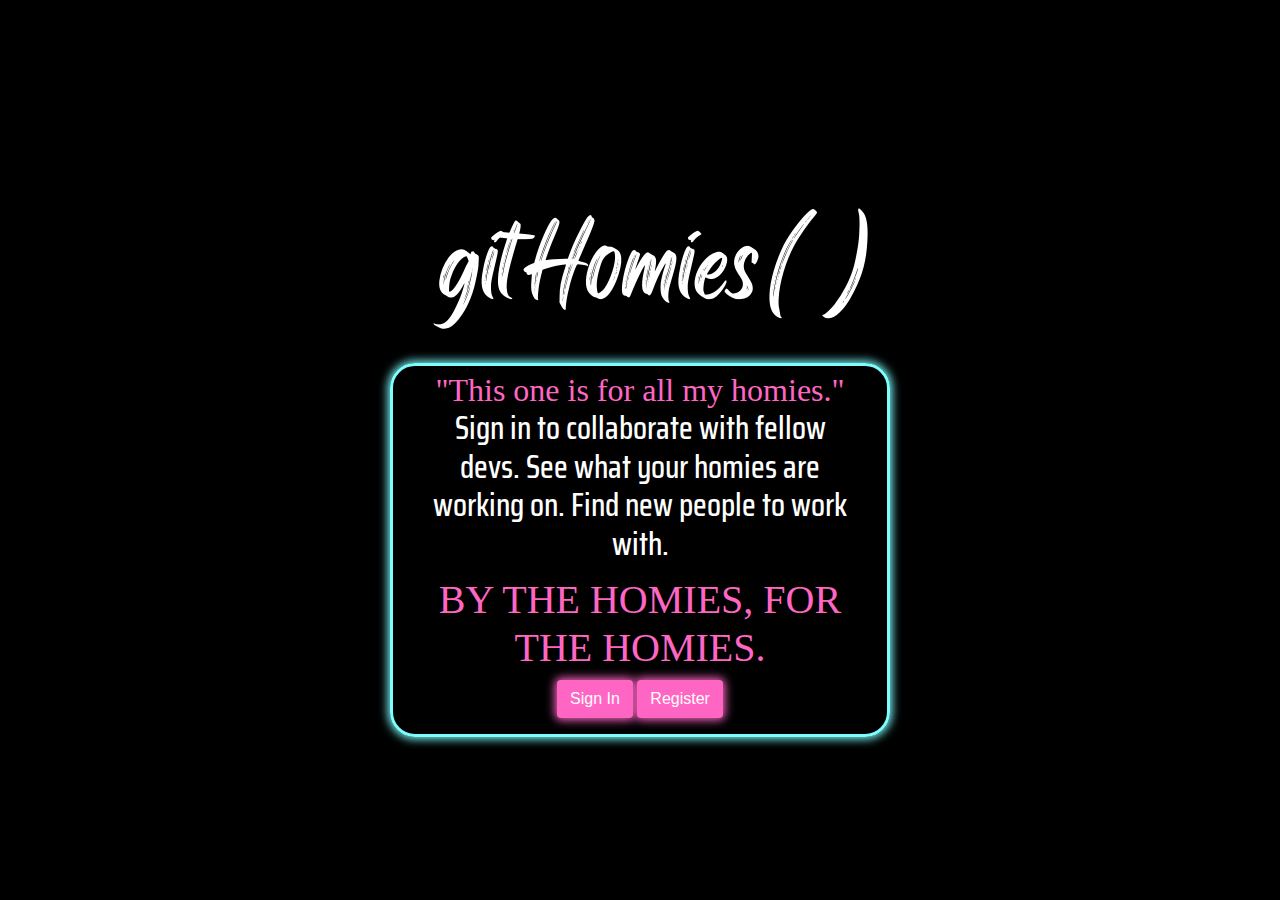
<file: index.html>
<html lang="en">

    <head>
        <meta charset="UTF-8">
        <meta http-equiv="X-UA-Compatible" content="IE=edge">
        <meta name="viewport" content="width=device-width, initial-scale=1.0">
        <link rel="stylesheet" href="https://stackpath.bootstrapcdn.com/bootstrap/4.3.1/css/bootstrap.min.css"
          integrity="sha384-ggOyR0iXCbMQv3Xipma34MD+dH/1fQ784/j6cY/iJTQUOhcWr7x9JvoRxT2MZw1T" crossorigin="anonymous">
        <link rel="stylesheet" href="assets/css/style.css">
        <link rel="preconnect" href="https://fonts.googleapis.com">
        <link rel="preconnect" href="https://fonts.gstatic.com" crossorigin>
        <link href="https://fonts.googleapis.com/css2?family=Permanent+Marker&family=Saira+Condensed:wght@300&display=swap" rel="stylesheet">
        <title>gitHomies Sign In</title>
      </head>
      
      <body>
        <div>
          <img src="assets/images/gitHomies(700 x 200 px).png" class="rounded mx-auto d-block" alt="logo">
      
          <div class="container">
            <form>
              <div class="col-sm">
                <div class="textbox text-center">
                  <h2>
                    <span class="bluish">
                      "This one is for all my homies."<br>
                    </span>
                    <span>
                      Sign in to collaborate with fellow devs. See what your homies are working on. Find new people to work with.
                    </span>
                   </h2>
                </div>
              </div>
              <div class="col-sm">
                <div class="homies text-center">
                  <h1>BY THE HOMIES, FOR THE HOMIES.</h1>
                </div>
              </div>
              <div class="text-center">
                <button id="signinbtn" type="signin" class="btn btn-link">Sign In</button>
                <button id="registerbtn" type="signin" class="btn btn-link">Register</button>
              </div>
            </form>
          </div>
          <div></div>
          <script src="https://code.jquery.com/jquery-3.3.1.slim.min.js"
            integrity="sha384-q8i/X+965DzO0rT7abK41JStQIAqVgRVzpbzo5smXKp4YfRvH+8abtTE1Pi6jizo"
            crossorigin="anonymous"></script>
          <script src="https://cdnjs.cloudflare.com/ajax/libs/popper.js/1.14.7/umd/popper.min.js"
            integrity="sha384-UO2eT0CpHqdSJQ6hJty5KVphtPhzWj9WO1clHTMGa3JDZwrnQq4sF86dIHNDz0W1"
            crossorigin="anonymous"></script>
          <script src="https://stackpath.bootstrapcdn.com/bootstrap/4.3.1/js/bootstrap.min.js"
            integrity="sha384-JjSmVgyd0p3pXB1rRibZUAYoIIy6OrQ6VrjIEaFf/nJGzIxFDsf4x0xIM+B07jRM"
            crossorigin="anonymous"></script>
          <script src="assets/js/script.js"></script>
      </body>

</html>
</file>
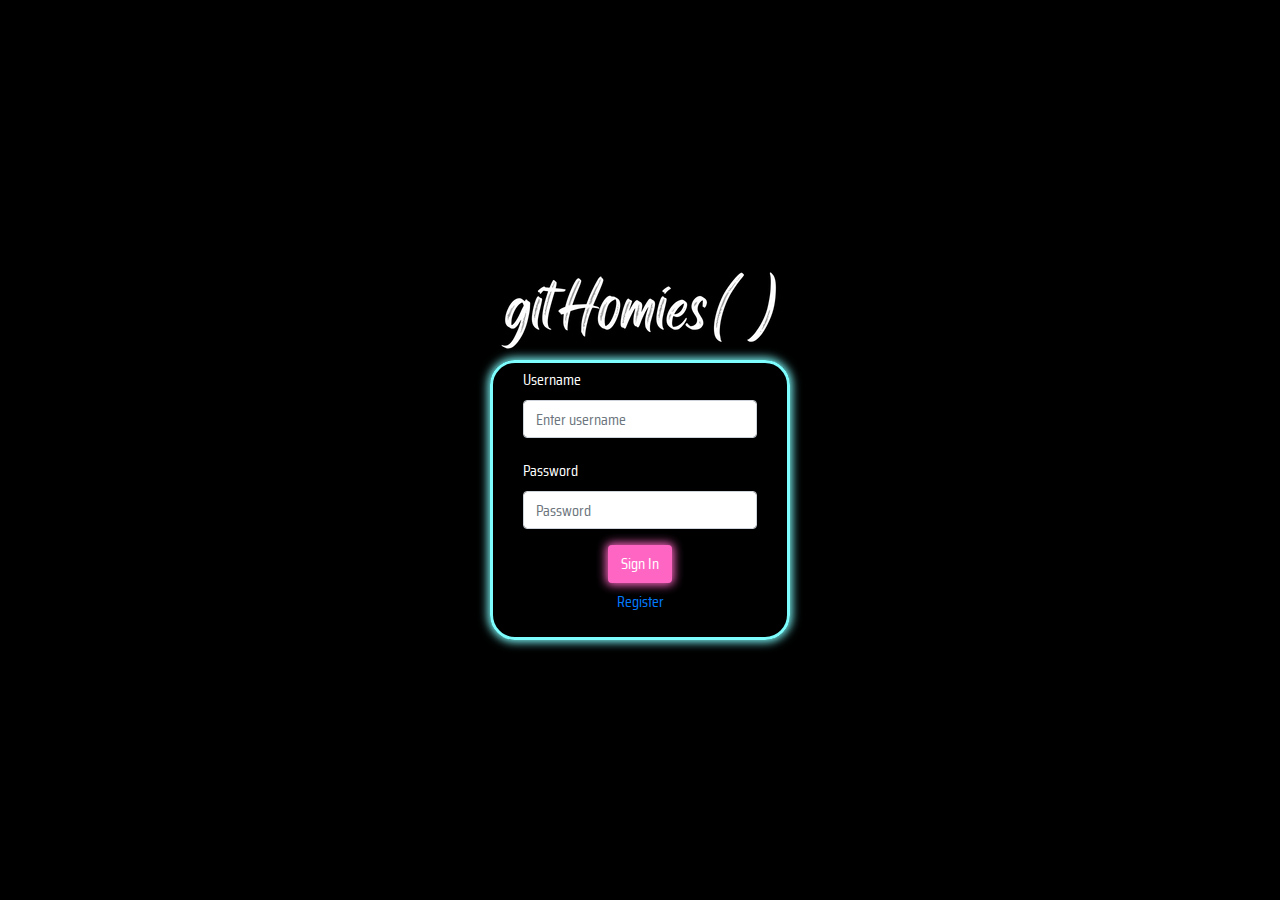
<file: demopageUIv2.html>
<html lang="en">
<head>
    <meta charset="UTF-8">
    <meta http-equiv="X-UA-Compatible" content="IE=edge">
    <meta name="viewport" content="width=>, initial-scale=1.0">
    <title>Document</title>
</head>
<body>
    <header>
        <button></button>
        <button></button>
    </header>

    <main>
        <div class="demo" id="demo"> 
            
            <table class="table table-hover table-responsive">
            
                <tbody class="HomieReposTBLBody" id="reposTBLBody">

                    <!-- <tr>
                                    <th scope="row">1</th>
                                    <td>

                                    <div id="HomiesRepo" class="card">
                                        <div class="card-body">
                                        <h5 class="repo-title">Repo:</h5>
                                        <h6 class="repo-subtitle mb-2 text-muted">Description:</h6>
                                        <h5 class="repo-title">Owner:</h5>
                                        <h5 class="repo-title">Date:</h5>
                                        <h5 class="repo-title">Link:</h5>
                                        <h5 class="repo-title">Watch Count::</h5>
                                        
                                        </div>
                                    </div>

                                    </td>
                                    <td>
                                    

                                    <div id="HomiesRepo" class="card">
                                        <div class="card-body">
                                        <h5 class="repo-title">ReadMe</h5>
                                        
                                        <section id="repos" class="card-text text-center">Some quick example text to build on the card title and make up the bulk of the card's
                                            content.</section>
                                        </div>
                                    </div>


                                    </td>
               -->



                </tbody>
            </table>
  
            
        </div>
    </main>
    <script src="https://code.jquery.com/jquery-3.3.1.slim.min.js"
    integrity="sha384-q8i/X+965DzO0rT7abK41JStQIAqVgRVzpbzo5smXKp4YfRvH+8abtTE1Pi6jizo"
    crossorigin="anonymous"></script>
  <script src="https://cdnjs.cloudflare.com/ajax/libs/popper.js/1.14.7/umd/popper.min.js"
    integrity="sha384-UO2eT0CpHqdSJQ6hJty5KVphtPhzWj9WO1clHTMGa3JDZwrnQq4sF86dIHNDz0W1"
    crossorigin="anonymous"></script>
  <script src="https://stackpath.bootstrapcdn.com/bootstrap/4.3.1/js/bootstrap.min.js"
    integrity="sha384-JjSmVgyd0p3pXB1rRibZUAYoIIy6OrQ6VrjIEaFf/nJGzIxFDsf4x0xIM+B07jRM"
    crossorigin="anonymous"></script>
  <script src="assets/js/helper.js"></script>
  <script src="assets/js/github.js"></script>
    <script src="assets/js/helper.js"></script>
    <script src="assets/js/github.js"></script>
    <script src="assets/js/demopage.js"></script>
</body>
</html>
</file>
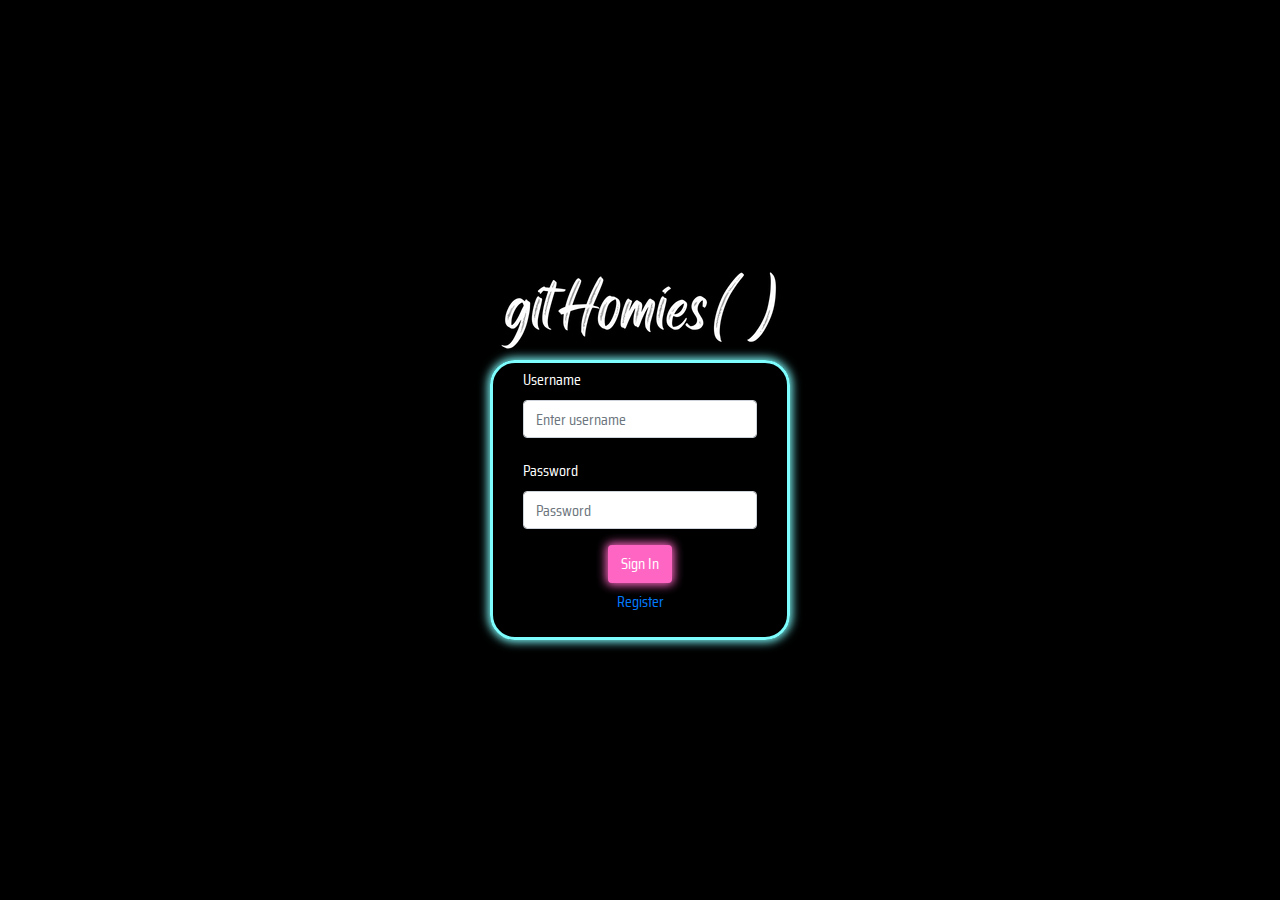
<file: logInPageUI.html>
<html lang="en">

<head>
  <meta charset="UTF-8">
  <meta http-equiv="X-UA-Compatible" content="IE=edge">
  <meta name="viewport" content="width=device-width, initial-scale=1.0">
  <link rel="stylesheet" href="https://stackpath.bootstrapcdn.com/bootstrap/4.3.1/css/bootstrap.min.css"
    integrity="sha384-ggOyR0iXCbMQv3Xipma34MD+dH/1fQ784/j6cY/iJTQUOhcWr7x9JvoRxT2MZw1T" crossorigin="anonymous">
  <link rel="stylesheet" href="assets/css/loginstylesheet.css">
  <link rel="preconnect" href="https://fonts.googleapis.com">
  <link rel="preconnect" href="https://fonts.gstatic.com" crossorigin>
  <link href="https://fonts.googleapis.com/css2?family=Bebas+Neue&family=Saira+Condensed:wght@300&display=swap"
    rel="stylesheet">
  <title>gitHomies Sign In</title>
</head>

<body>
  <div>
    <img src="assets/images/gitHomies.png" class="rounded mx-auto d-block" alt="logo">

    <div class="container">
      <form>
        <div class="col-sm">
          <div class="form-group">
            <label for="exampleUsername">Username</label>
            <input type="username" class="form-control" id="exampleUsername1" aria-describedby="usernameHelp"
              placeholder="Enter username">
            <small id="usernameHelp" class="form-text text-muted"></small>
          </div>
        </div>
        <div class="col-sm">
          <div class="form-group">
            <label for="exampleInputPassword1">Password</label>
            <input type="password" class="form-control" id="exampleInputPassword1" placeholder="Password">
          </div>
        </div>
        <div class="text-center">
          <button id="signinbtn" type="signin" class="btn btn-link">Sign In</button>
        </div>
        <div class="text-center">
          <button id="registrationbtn" type="signin" class="btn btn-link">Register</button>
        </div>
      </form>
    </div>
    <script src="https://code.jquery.com/jquery-3.3.1.slim.min.js"
      integrity="sha384-q8i/X+965DzO0rT7abK41JStQIAqVgRVzpbzo5smXKp4YfRvH+8abtTE1Pi6jizo"
      crossorigin="anonymous"></script>
    <script src="https://cdnjs.cloudflare.com/ajax/libs/popper.js/1.14.7/umd/popper.min.js"
      integrity="sha384-UO2eT0CpHqdSJQ6hJty5KVphtPhzWj9WO1clHTMGa3JDZwrnQq4sF86dIHNDz0W1"
      crossorigin="anonymous"></script>
    <script src="https://stackpath.bootstrapcdn.com/bootstrap/4.3.1/js/bootstrap.min.js"
      integrity="sha384-JjSmVgyd0p3pXB1rRibZUAYoIIy6OrQ6VrjIEaFf/nJGzIxFDsf4x0xIM+B07jRM"
      crossorigin="anonymous"></script>
    <script src="assets/js/helper.js"></script>
    <script src="assets/js/loginPage.js"></script>

</body>

</html>
</file>
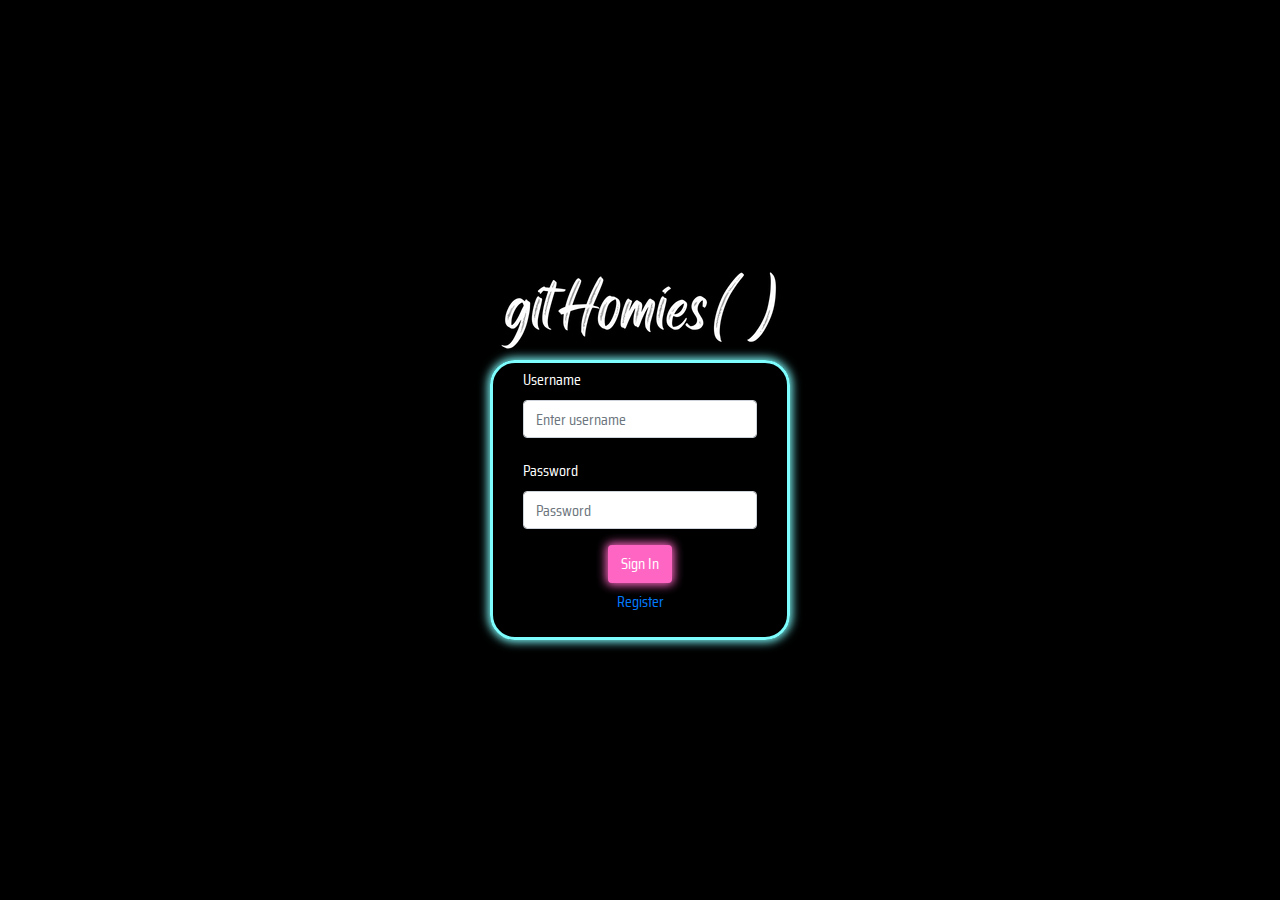
<file: loginPageUI.html>
<html lang="en">
<!-- Login Page  -->
<head>
  <meta charset="UTF-8">
  <meta http-equiv="X-UA-Compatible" content="IE=edge">
  <meta name="viewport" content="width=device-width, initial-scale=1.0">
  <link rel="stylesheet" href="https://stackpath.bootstrapcdn.com/bootstrap/4.3.1/css/bootstrap.min.css"
    integrity="sha384-ggOyR0iXCbMQv3Xipma34MD+dH/1fQ784/j6cY/iJTQUOhcWr7x9JvoRxT2MZw1T" crossorigin="anonymous">
  <link rel="stylesheet" href="assets/css/loginstylesheet.css">
  <link rel="preconnect" href="https://fonts.googleapis.com">
  <link rel="preconnect" href="https://fonts.gstatic.com" crossorigin>
  <link href="https://fonts.googleapis.com/css2?family=Bebas+Neue&family=Saira+Condensed:wght@300&display=swap"
    rel="stylesheet">
  <link rel="icon" type="image/x-icon" href="assets/images/favicon-16x16.png">
  <title>gitHomies Sign In</title>
</head>

<body>
  <div>
    <img src="assets/images/gitHomies.png" class="rounded mx-auto d-block" alt="logo">

    <div class="container">
      <form>
        <div class="col-sm">
          <div class="form-group">
            <label for="exampleUsername">Username</label>
            <input type="username" class="form-control" id="exampleUsername1" aria-describedby="usernameHelp"
              placeholder="Enter username">
            <small id="usernameHelp" class="form-text text-muted"></small>
          </div>
        </div>
        <div class="col-sm">
          <div class="form-group">
            <label for="exampleInputPassword1">Password</label>
            <input type="password" class="form-control" id="exampleInputPassword1" placeholder="Password">
          </div>
        </div>
        <div class="text-center">
          <button id="signinbtn" type="signin" class="btn btn-link">Sign In</button>
        </div>
        <div class="text-center">
          <button id="registrationbtn" type="signin" class="btn btn-link">Register</button>
        </div>
      </form>
    </div>
    <script src="https://code.jquery.com/jquery-3.3.1.slim.min.js"
      integrity="sha384-q8i/X+965DzO0rT7abK41JStQIAqVgRVzpbzo5smXKp4YfRvH+8abtTE1Pi6jizo"
      crossorigin="anonymous"></script>
    <script src="https://cdnjs.cloudflare.com/ajax/libs/popper.js/1.14.7/umd/popper.min.js"
      integrity="sha384-UO2eT0CpHqdSJQ6hJty5KVphtPhzWj9WO1clHTMGa3JDZwrnQq4sF86dIHNDz0W1"
      crossorigin="anonymous"></script>
    <script src="https://stackpath.bootstrapcdn.com/bootstrap/4.3.1/js/bootstrap.min.js"
      integrity="sha384-JjSmVgyd0p3pXB1rRibZUAYoIIy6OrQ6VrjIEaFf/nJGzIxFDsf4x0xIM+B07jRM"
      crossorigin="anonymous"></script>
    <script src="assets/js/helper.js"></script>
    <script src="assets/js/loginPage.js"></script>

</body>

</html>
</file>
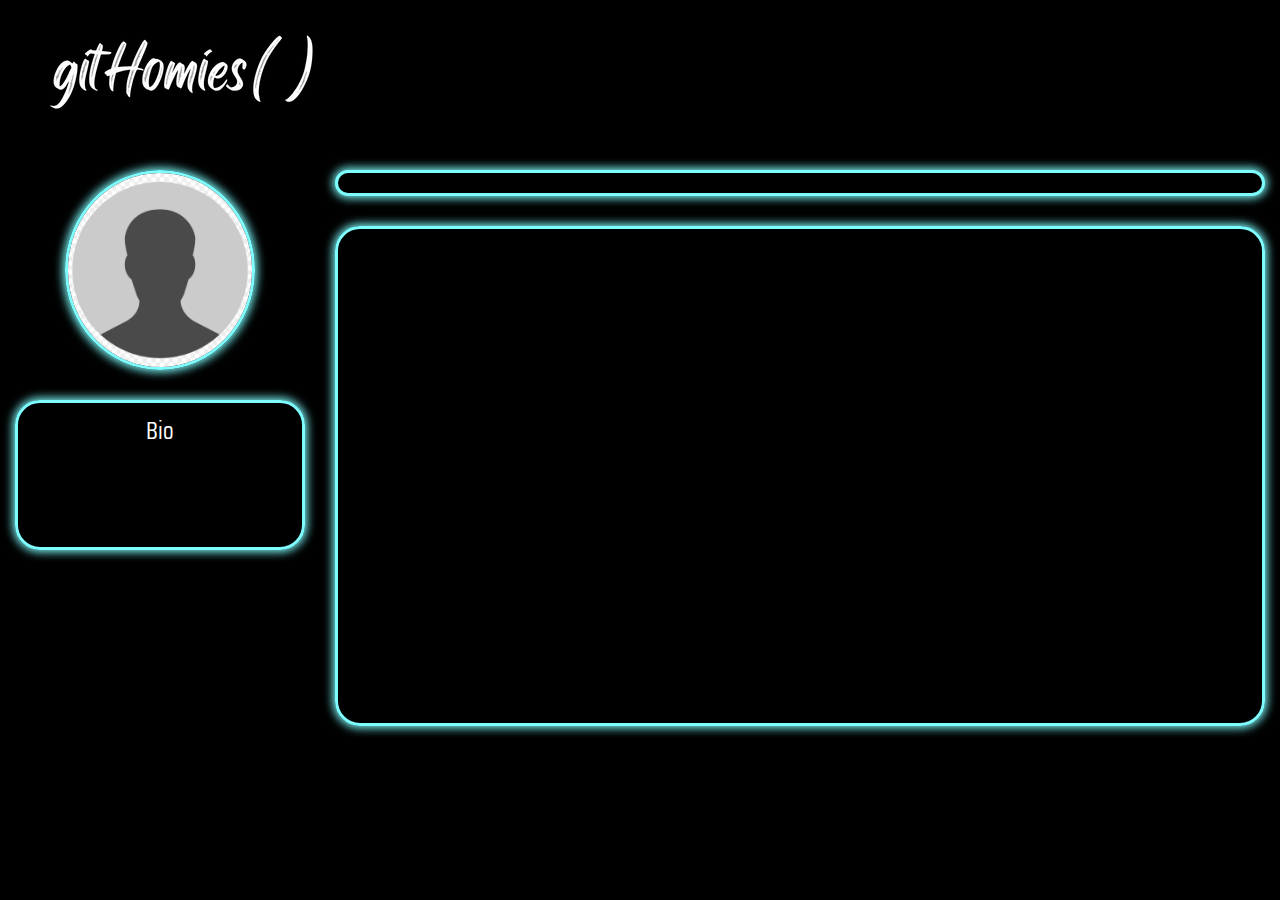
<file: profilePage.html>
<html lang="en">
<head>
    <meta charset="UTF-8">
    <meta http-equiv="X-UA-Compatible" content="IE=edge">
    <meta name="viewport" content="width=device-width, initial-scale=1.0">
    <link rel="stylesheet" href="https://stackpath.bootstrapcdn.com/bootstrap/4.3.1/css/bootstrap.min.css" integrity="sha384-ggOyR0iXCbMQv3Xipma34MD+dH/1fQ784/j6cY/iJTQUOhcWr7x9JvoRxT2MZw1T" crossorigin="anonymous">
    <link rel="stylesheet" href="./assets/css/profilepagestyle.css">
    <link rel="preconnect" href="https://fonts.googleapis.com">
    <link rel="preconnect" href="https://fonts.gstatic.com" crossorigin>
    <link href="https://fonts.googleapis.com/css2?family=Permanent+Marker&family=Saira+Condensed:wght@300&display=swap" rel="stylesheet">
    <title>Profile Page</title>
</head>
<body>

  <nav class="navbar">
    <a class="navbar-brand" href="#">
      <button type="button" class="btn btn-link" id="gitHomiesLogo">
        <img id="logo" src="assets/images/gitHomiesLogo.png"alt="logo">
      </button>
    </a>
  </nav>

  <div class="container-fluid">
    <div class="row">
      <div class="col-3">
        <div class="profile-picture">
          <img id="propic" src="assets/images/profilepicture.png" alt="profilepicture" class="rounded-circle rounded mx-auto d-block">
        </div>
        <div class="biocard" id="biocard">
          Bio
        </div>
      </div>
      <div class="col-9">
        <div class="usernamecard">
          <div type = "text" id = "Search" ></div>
          <!-- <button type = "button" id = "SearchButton">Search</button> -->
           
        </div>
        <div class="repowallcard" id="repowallcard">
        </div>
      </div>
    </div>
  </div>



  <script src="https://code.jquery.com/jquery-3.3.1.slim.min.js" integrity="sha384-q8i/X+965DzO0rT7abK41JStQIAqVgRVzpbzo5smXKp4YfRvH+8abtTE1Pi6jizo" crossorigin="anonymous"></script>
  <script src="https://cdnjs.cloudflare.com/ajax/libs/popper.js/1.14.7/umd/popper.min.js" integrity="sha384-UO2eT0CpHqdSJQ6hJty5KVphtPhzWj9WO1clHTMGa3JDZwrnQq4sF86dIHNDz0W1" crossorigin="anonymous"></script>
  <script src="https://stackpath.bootstrapcdn.com/bootstrap/4.3.1/js/bootstrap.min.js" integrity="sha384-JjSmVgyd0p3pXB1rRibZUAYoIIy6OrQ6VrjIEaFf/nJGzIxFDsf4x0xIM+B07jRM" crossorigin="anonymous"></script>
  <script src="./assets/js/profilepagescript.js"></script>
</body>
</html>
</file>
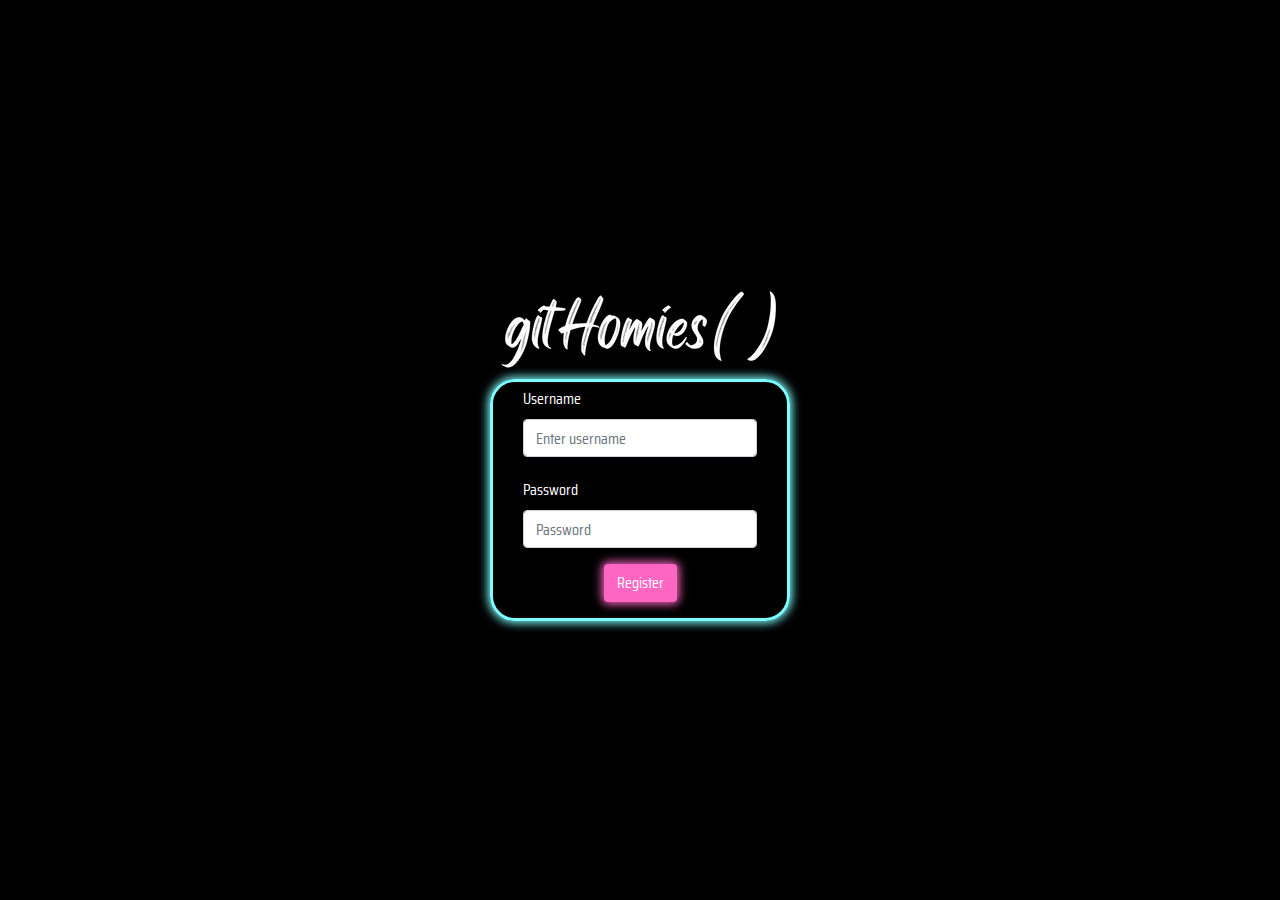
<file: registration.html>
<html lang="en">
<head>
    <meta charset="UTF-8">
    <meta http-equiv="X-UA-Compatible" content="IE=edge">
    <meta name="viewport" content="width=device-width, initial-scale=1.0">
    <link rel="stylesheet" href="https://stackpath.bootstrapcdn.com/bootstrap/4.3.1/css/bootstrap.min.css" integrity="sha384-ggOyR0iXCbMQv3Xipma34MD+dH/1fQ784/j6cY/iJTQUOhcWr7x9JvoRxT2MZw1T" crossorigin="anonymous">
    <link rel="stylesheet"href="assets/css/registrationstyle.css">
    <link rel="preconnect" href="https://fonts.googleapis.com">
    <link rel="preconnect" href="https://fonts.gstatic.com" crossorigin>
    <link href="https://fonts.googleapis.com/css2?family=Bebas+Neue&family=Saira+Condensed:wght@300&display=swap" rel="stylesheet">
    <link rel="icon" type="image/x-icon" href="assets/images/favicon-16x16.png">
    <title>gitHomies Register</title>
</head>
<body>
    <div>
      <img src="assets/images/gitHomies.png" class="rounded mx-auto d-block" alt="logo">

    <div class= "container">
        <form>
          <div class="col-sm">
            <div class="form-group"> 
              <label for="exampleUsername">Username</label>
              <input type="username" class="form-control" id="exampleUsername1" aria-describedby="usernameHelp" placeholder="Enter username">
            </div>
         </div>  
         <div class= "col-sm">
            <div class="form-group">
              <label for="exampleInputPassword1">Password</label>
              <input type="password" class="form-control" id="exampleInputPassword1" placeholder="Password">
            </div>
         </div>  
         <div class="text-center">
            <button id="registrationbtn" type="signin" class="btn btn-link">Register</button>
         </div>  
          </form>
    </div>
    <script src="https://code.jquery.com/jquery-3.3.1.slim.min.js" integrity="sha384-q8i/X+965DzO0rT7abK41JStQIAqVgRVzpbzo5smXKp4YfRvH+8abtTE1Pi6jizo" crossorigin="anonymous"></script>

<script src="https://cdnjs.cloudflare.com/ajax/libs/popper.js/1.14.7/umd/popper.min.js" integrity="sha384-UO2eT0CpHqdSJQ6hJty5KVphtPhzWj9WO1clHTMGa3JDZwrnQq4sF86dIHNDz0W1" crossorigin="anonymous"></script>
<script src="https://stackpath.bootstrapcdn.com/bootstrap/4.3.1/js/bootstrap.min.js" integrity="sha384-JjSmVgyd0p3pXB1rRibZUAYoIIy6OrQ6VrjIEaFf/nJGzIxFDsf4x0xIM+B07jRM" crossorigin="anonymous"></script>

</body>
</html>
</file>
<file: assets/css/style.css>
body{
    background-color: black;
    display: flex;
    align-items: center;
    justify-content: center;

}

.container{
    border-width: 3px;
    border-style: solid;
    border-radius: 25px;
    border-color: #7dfdfe;
    box-shadow: 0 0 10px 2px #7dfdfe;
    color: white;
    max-width: 500px;
}

#signinbtn{
    background-color: #FF66C4;
    box-shadow: 0 0 10px 2px #FF66C4;
    outline: none;
    color: white;
    size: 80px;
    
}

#signinbtn:hover{
    background-color:  #7dfdfe;;
    color: white;
    box-shadow: 0 0 10px 2px #7dfdfe;
}

#registerbtn{
    background-color: #FF66C4;
    box-shadow: 0 0 10px 2px #FF66C4;
    outline: none;
    color: white;
    size: 80px;
    
}

#registerbtn:hover{
    background-color:  #7dfdfe;;
    color: white;
    box-shadow: 0 0 10px 2px #7dfdfe;
}


.col-sm{
    padding-top: 5px;
}

.homies{
    color: #FF66C4;
    font-family: 'Permanent Marker', cursive;
}
.textbox{
    font-family: 'Saira Condensed', sans-serif;
}

.bluish{
    color: #FF66C4;
    font-family: 'Permanent Marker', cursive;
}
</file>
<file: assets/css/loginstylesheet.css>
body{
    background-color: black;
    display: flex;
    align-items: center;
    justify-content: center;

}

.container{
    border-width: 3px;
    border-style: solid;
    border-radius: 25px;
    border-color: #7dfdfe;
    box-shadow: 0 0 10px 2px #7dfdfe;
    font-family: 'Bebas Neue', cursive;
    font-family: 'Saira Condensed', sans-serif;
    color: white;
    max-width: 300px;
}

#signinbtn{
    background-color: #FF66C4;
    box-shadow: 0 0 10px 2px #FF66C4;
    outline: none;
    color: white;
    size: 80px;
    
}

#signinbtn:hover{
    background-color:  #7dfdfe;;
    color: white;
    box-shadow: 0 0 10px 2px #7dfdfe;
}


.col-sm{
    padding-top: 5px;
}
</file>
<file: assets/css/profilepagestyle.css>
body{
    background-color: black;
}

.container{
    width: 100%;
    margin-left: 0px;
    margin-right: 0px;
}

.col-3{
   margin-left: 0px;
   margin-right: 0px; 
}

.profile-picture{
    max-width: 450px;
}

#propic{
    margin-left: 0px;
    margin-right: 0px;
    margin-top: 30px;
    margin-bottom: 30px;
    min-height: 200px;
    min-height: 200px;
    max-height: 200px;
    max-height: 200px;
    border-width: 3px;
    border-style: solid;
    border-radius: 50%;
    border-color: #7dfdfe;
    box-shadow: 0 0 10px 2px #7dfdfe;
}

.biocard{
    border-width: 3px;
    border-style: solid;
    border-radius: 25px;
    border-color: #7dfdfe;
    box-shadow: 0 0 10px 2px #7dfdfe;
    font-family: 'Saira Condensed', sans-serif;
    color: white;
    text-align: center;
    max-width: 450px;
    min-height: 150px;
    font-size: x-large;
    padding: 10px;
}

/* .usernamecard{
    border-width: 3px;
    border-style: solid;
    border-radius: 25px;
    border-color: #7dfdfe;
    box-shadow: 0 0 10px 2px #7dfdfe;
    font-family: 'Permanent Marker', cursive;
    color: #FF66C4;
    text-align: center;
    margin-top: 30px;
    margin-bottom: 30px;
    padding: 10px;
} */

#Search{
    border-width: 3px;
    border-style: solid;
    border-radius: 25px;
    border-color: #7dfdfe;
    box-shadow: 0 0 10px 2px #7dfdfe;
    font-family: 'Permanent Marker', cursive;
    color: #FF66C4;
    text-align: center;
    margin-top: 30px;
    margin-bottom: 30px;
    padding: 10px;
    width: 100%;
    background-color: black;
    font-size: 20px;
}

.repowallcard{
    border-width: 3px;
    border-style: solid;
    border-radius: 25px;
    border-color: #7dfdfe;
    box-shadow: 0 0 10px 2px #7dfdfe;
    font-family: 'Saira Condensed', sans-serif;
    color: white;
    min-height: 500px;
    padding: 10px;
}

#SearchButton{
    width:100%;
    border-width: 3px;
    border-style: solid;
    border-radius: 25px;
    border-color: #7dfdfe;
    box-shadow: 0 0 10px 2px #7dfdfe;
    font-family: 'Saira Condensed', sans-serif;
    color: white;
    background-color: black;
    padding: 10px;
    margin-bottom: 35px;
}
</file>
<file: assets/css/registrationstyle.css>
body{
    background-color: black;
    display: flex;
    align-items: center;
    justify-content: center;
}

.container{
    border-width: 3px;
    border-style: solid;
    border-radius: 25px;
    border-color: #7dfdfe;
    box-shadow: 0 0 10px 2px #7dfdfe;
    font-family: 'Bebas Neue', cursive;
    font-family: 'Saira Condensed', sans-serif;
    color: white;
    max-width: 300px;
}

#registrationbtn{
    background-color: #FF66C4;
    box-shadow: 0 0 10px 2px #FF66C4;
    outline: none;
    color: white;
}

#registrationbtn:hover{
background-color: #7dfdfe;
color: white;
box-shadow: 0 0 10px 2px #7dfdfe;
}

.col-sm{
    padding-top: 5px;
}
</file>
